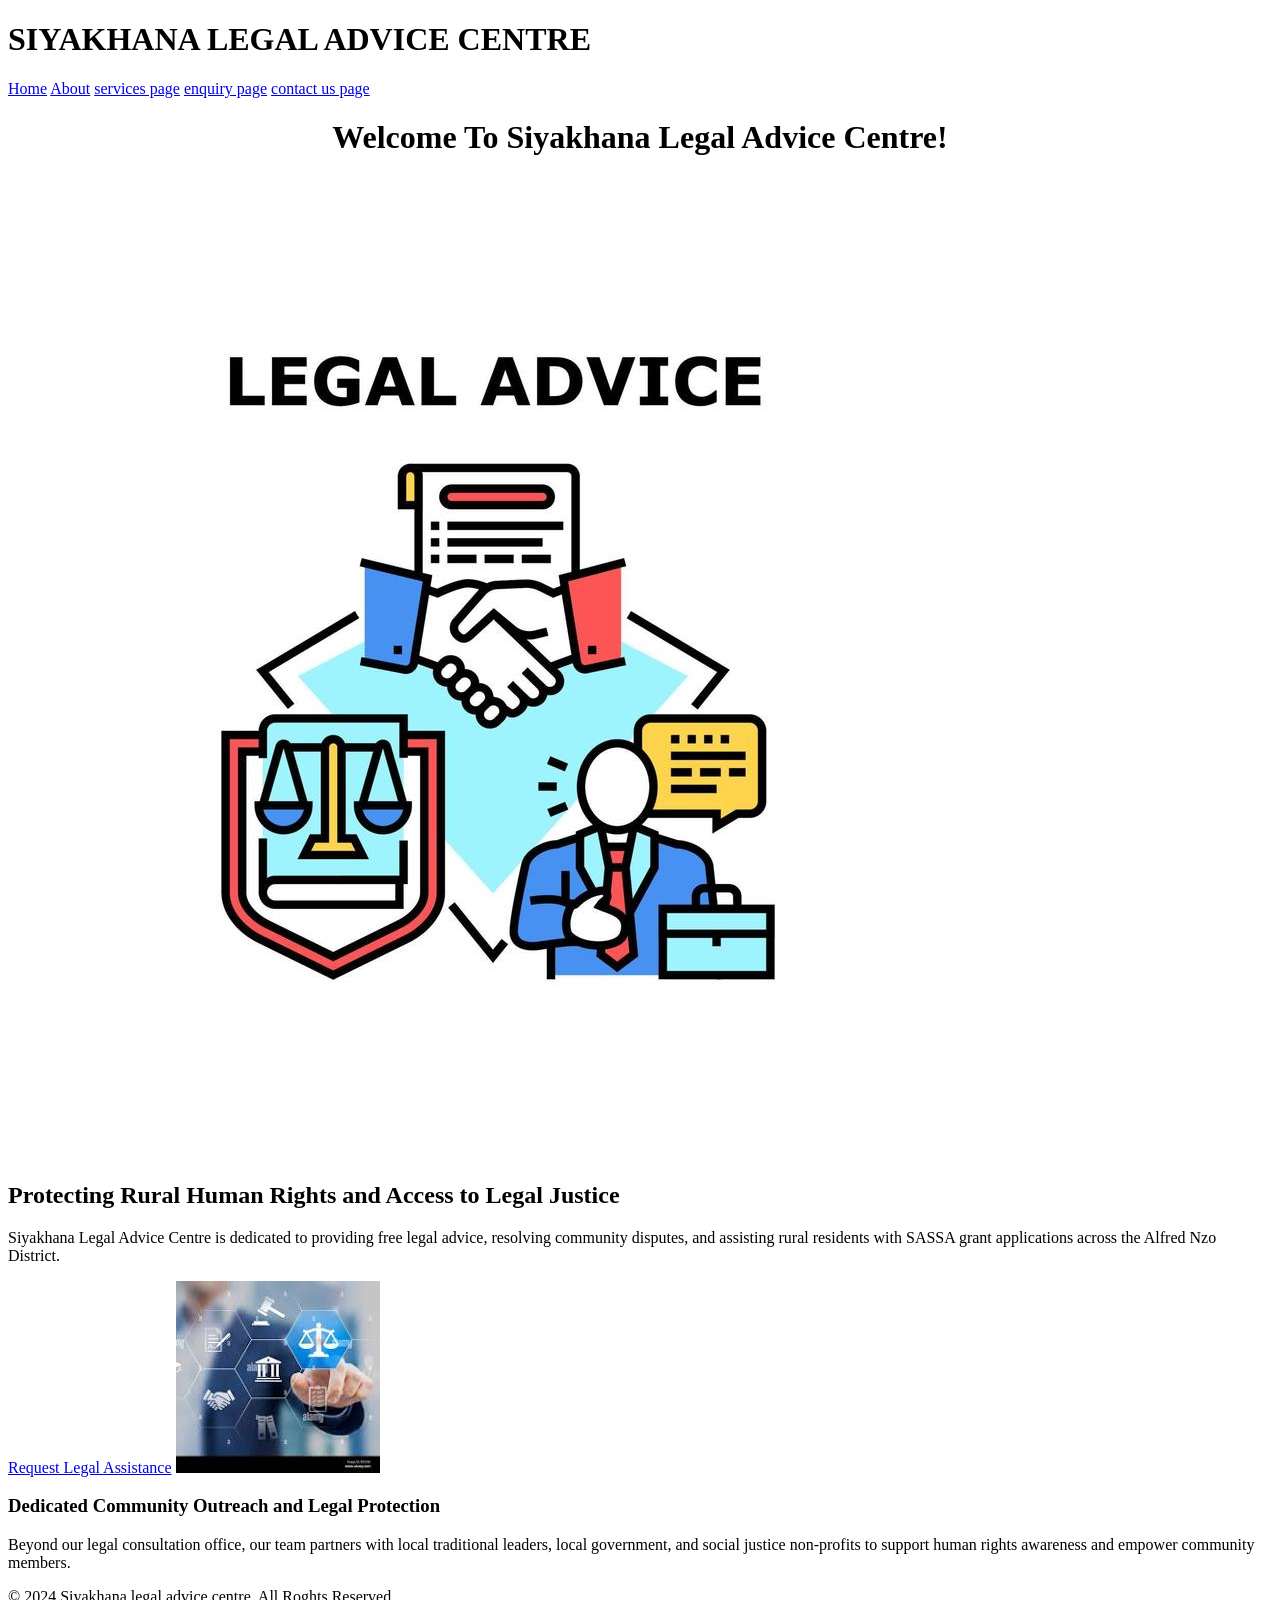
<file: index-LabVM2047644.html>
<!DOCTYPE html>
<html lang="en">
<head>
    <meta charset="UTF-8">
    <meta name="viewport" content="width=device-width, initial-scale=1.0">
    <title>HomePage</title>
</head>
<body>
    <h1>SIYAKHANA LEGAL ADVICE CENTRE</h1>
    <nav>
        <a href="index.html">Home</a>
        <a href="About.html">About</a>
        <a href="services.html">services page</a>
        <a href="Enquiry.html">enquiry page</a>
        <a href="contactus.html"> contact us page</a>
    </nav>

    
    <h1 STYLE="TEXT-ALIGN: CENTER;">Welcome To Siyakhana Legal Advice Centre!</h1>
    
 <img src ="./image/legal-advice-concept-color-illustration-vector.jpg">


    <h2>Protecting Rural Human Rights and Access to Legal Justice</h2>
    <p>Siyakhana Legal Advice Centre is dedicated to providing free legal advice, resolving community disputes, and assisting rural residents with SASSA grant applications across the Alfred Nzo District.</p>
    <!--Primary Call to Action-->
    <a href="Enquiry.html">Request Legal Assistance</a>

    <img src="image/Home page picture.jpg">
     <h3>Dedicated Community Outreach and Legal Protection</h3>
    <p>Beyond our legal consultation office, our team partners with local traditional leaders, local government, and social justice non-profits to support human rights awareness and empower community members.</p>
    
</body>
</html>
    
  
</table>

<footer>
    <p>&copy; 2024 Siyakhana legal advice centre. All Roghts Reserved</p>
</footer>



</h1>
</body>
</html>
</file>
